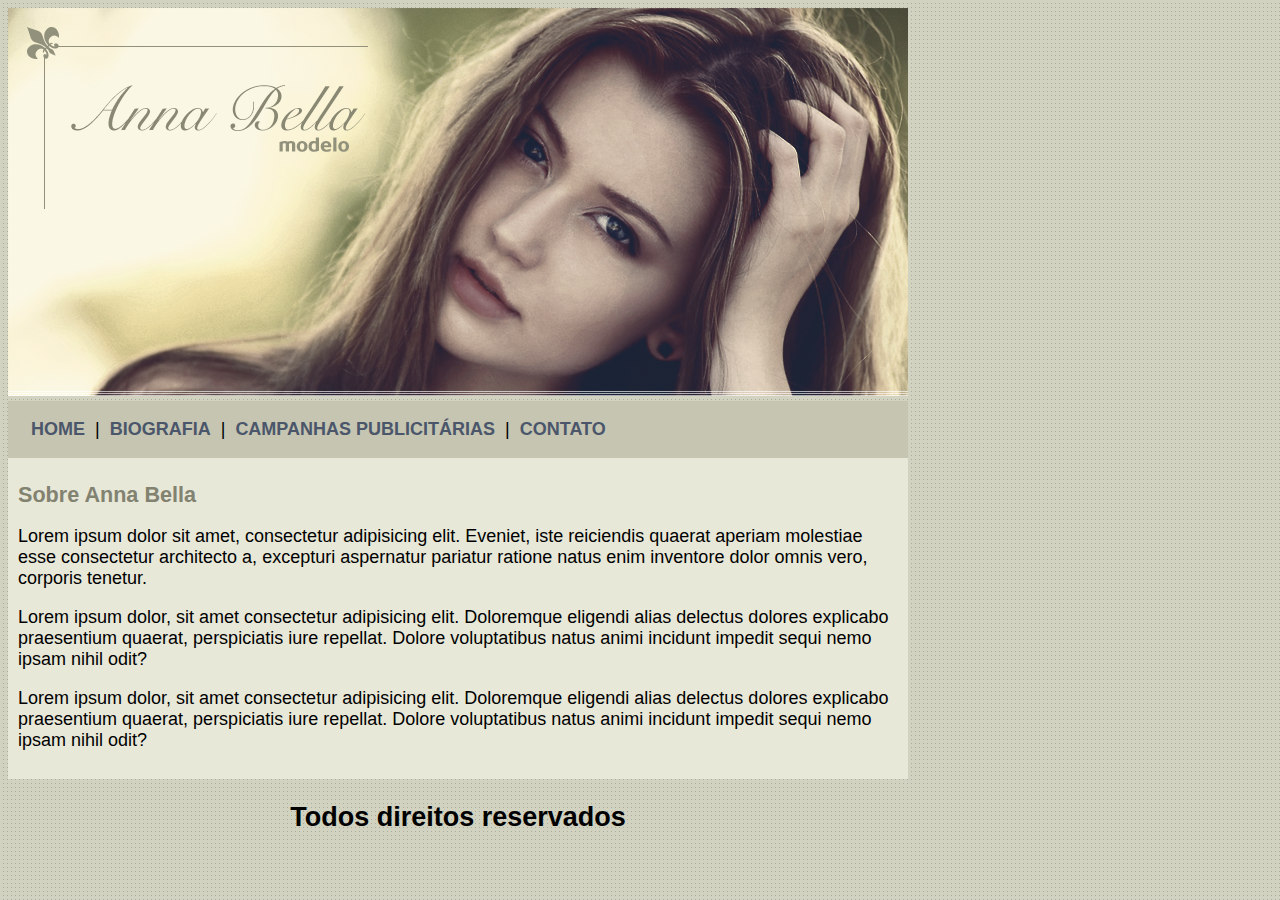
<file: index.html>
<!DOCTYPE html>
<html lang="pt-br">
    <head>
        <meta charset="UTF-8">
        <meta http-equiv="X-UA-Compatible" content="IE=edge">
        <meta name="viewport" content="width=device-width, initial-scale=1.0">
        <title>Página principal</title>
        <link rel="stylesheet" href="style.css">
    </head>

    <body>
        <div id="principal">
        <img src="Imagens/capa.png">
        <div id="menu">
            <a href="index.html">HOME</a>  |
            <a href="biografia.html">BIOGRAFIA</a> |
            <a href="campanhas-publicitarias.html">CAMPANHAS PUBLICITÁRIAS</a> |
            <a href="contato.html">CONTATO</a>
        </div>

        <div id="conteudo">
        <h1>Sobre Anna Bella</h1>

        <p>Lorem ipsum dolor sit amet, consectetur adipisicing elit. Eveniet, iste reiciendis quaerat aperiam molestiae esse consectetur architecto a, excepturi aspernatur pariatur ratione natus enim inventore dolor omnis vero, corporis tenetur.</p>

        <p>Lorem ipsum dolor, sit amet consectetur adipisicing elit. Doloremque eligendi alias delectus dolores explicabo praesentium quaerat, perspiciatis iure repellat. Dolore voluptatibus natus animi incidunt impedit sequi nemo ipsam nihil odit?</p>

        <p>Lorem ipsum dolor, sit amet consectetur adipisicing elit. Doloremque eligendi alias delectus dolores explicabo praesentium quaerat, perspiciatis iure repellat. Dolore voluptatibus natus animi incidunt impedit sequi nemo ipsam nihil odit?</p>

        </div>

        <div class="div"> 
        <h2>Todos direitos reservados</h2> 
        </div>

        
    </body>
</html>
</file>
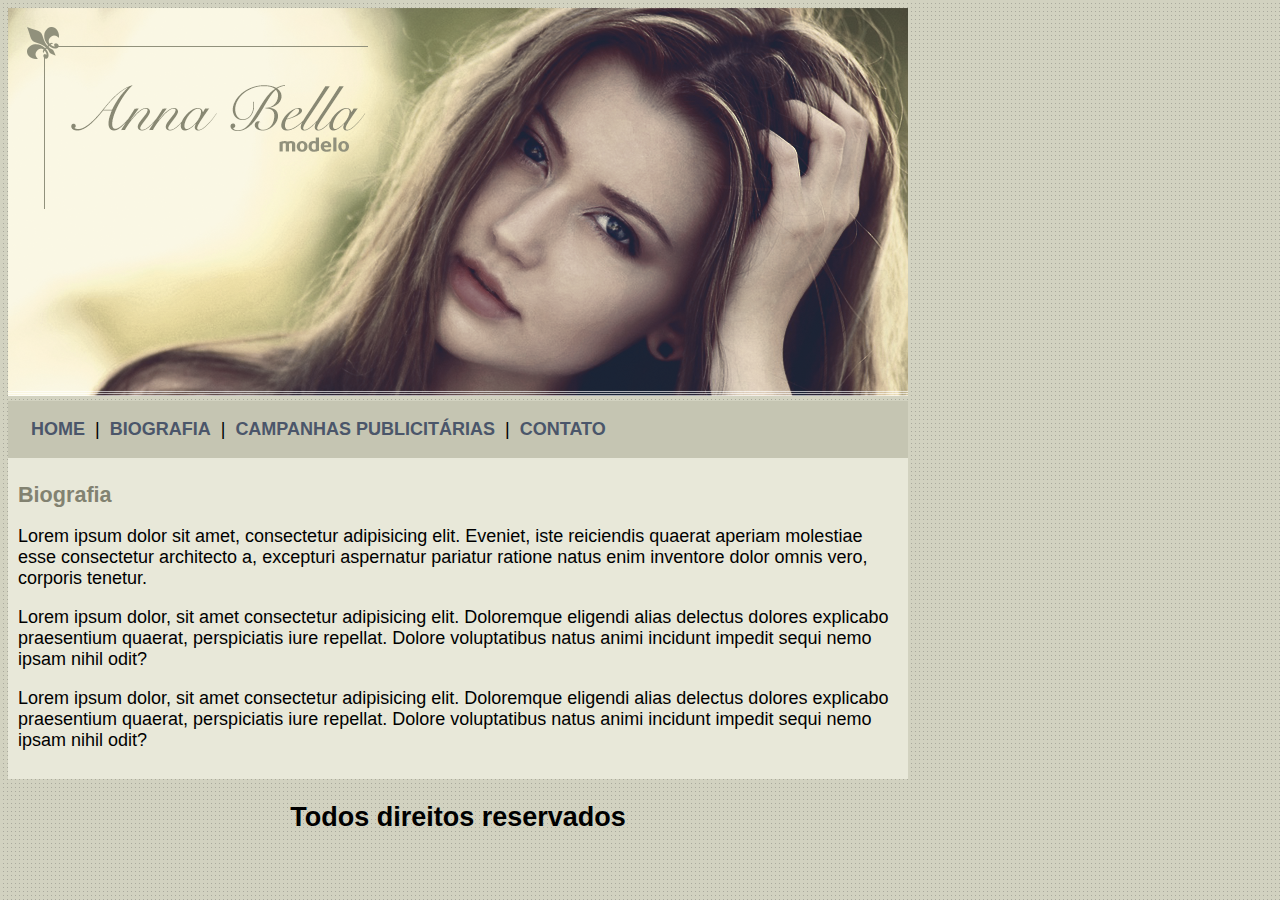
<file: biografia.html>
<!DOCTYPE html>
<html lang="pt-br">
    <head>
        <meta charset="UTF-8">
        <meta http-equiv="X-UA-Compatible" content="IE=edge">
        <meta name="viewport" content="width=device-width, initial-scale=1.0">
        <title>Anna Bella - Biografia</title>
        <link rel="stylesheet" href="style.css">
    </head>

    <body>
        <div id="principal">
        <img src="Imagens/capa.png">
        <div id="menu">
            <a href="index.html">HOME</a>  |
            <a href="biografia.html">BIOGRAFIA</a> |
            <a href="campanhas-publicitarias.html">CAMPANHAS PUBLICITÁRIAS</a> |
            <a href="contato.html">CONTATO</a>
        </div>

        <div id="conteudo">
        <h1>Biografia</h1>

        <p>Lorem ipsum dolor sit amet, consectetur adipisicing elit. Eveniet, iste reiciendis quaerat aperiam molestiae esse consectetur architecto a, excepturi aspernatur pariatur ratione natus enim inventore dolor omnis vero, corporis tenetur.</p>

        <p>Lorem ipsum dolor, sit amet consectetur adipisicing elit. Doloremque eligendi alias delectus dolores explicabo praesentium quaerat, perspiciatis iure repellat. Dolore voluptatibus natus animi incidunt impedit sequi nemo ipsam nihil odit?</p>

        <p>Lorem ipsum dolor, sit amet consectetur adipisicing elit. Doloremque eligendi alias delectus dolores explicabo praesentium quaerat, perspiciatis iure repellat. Dolore voluptatibus natus animi incidunt impedit sequi nemo ipsam nihil odit?</p>

        </div>

        <div class="div"> 
        <h2>Todos direitos reservados</h2> 
        </div>

        
    </body>
</html>
</file>
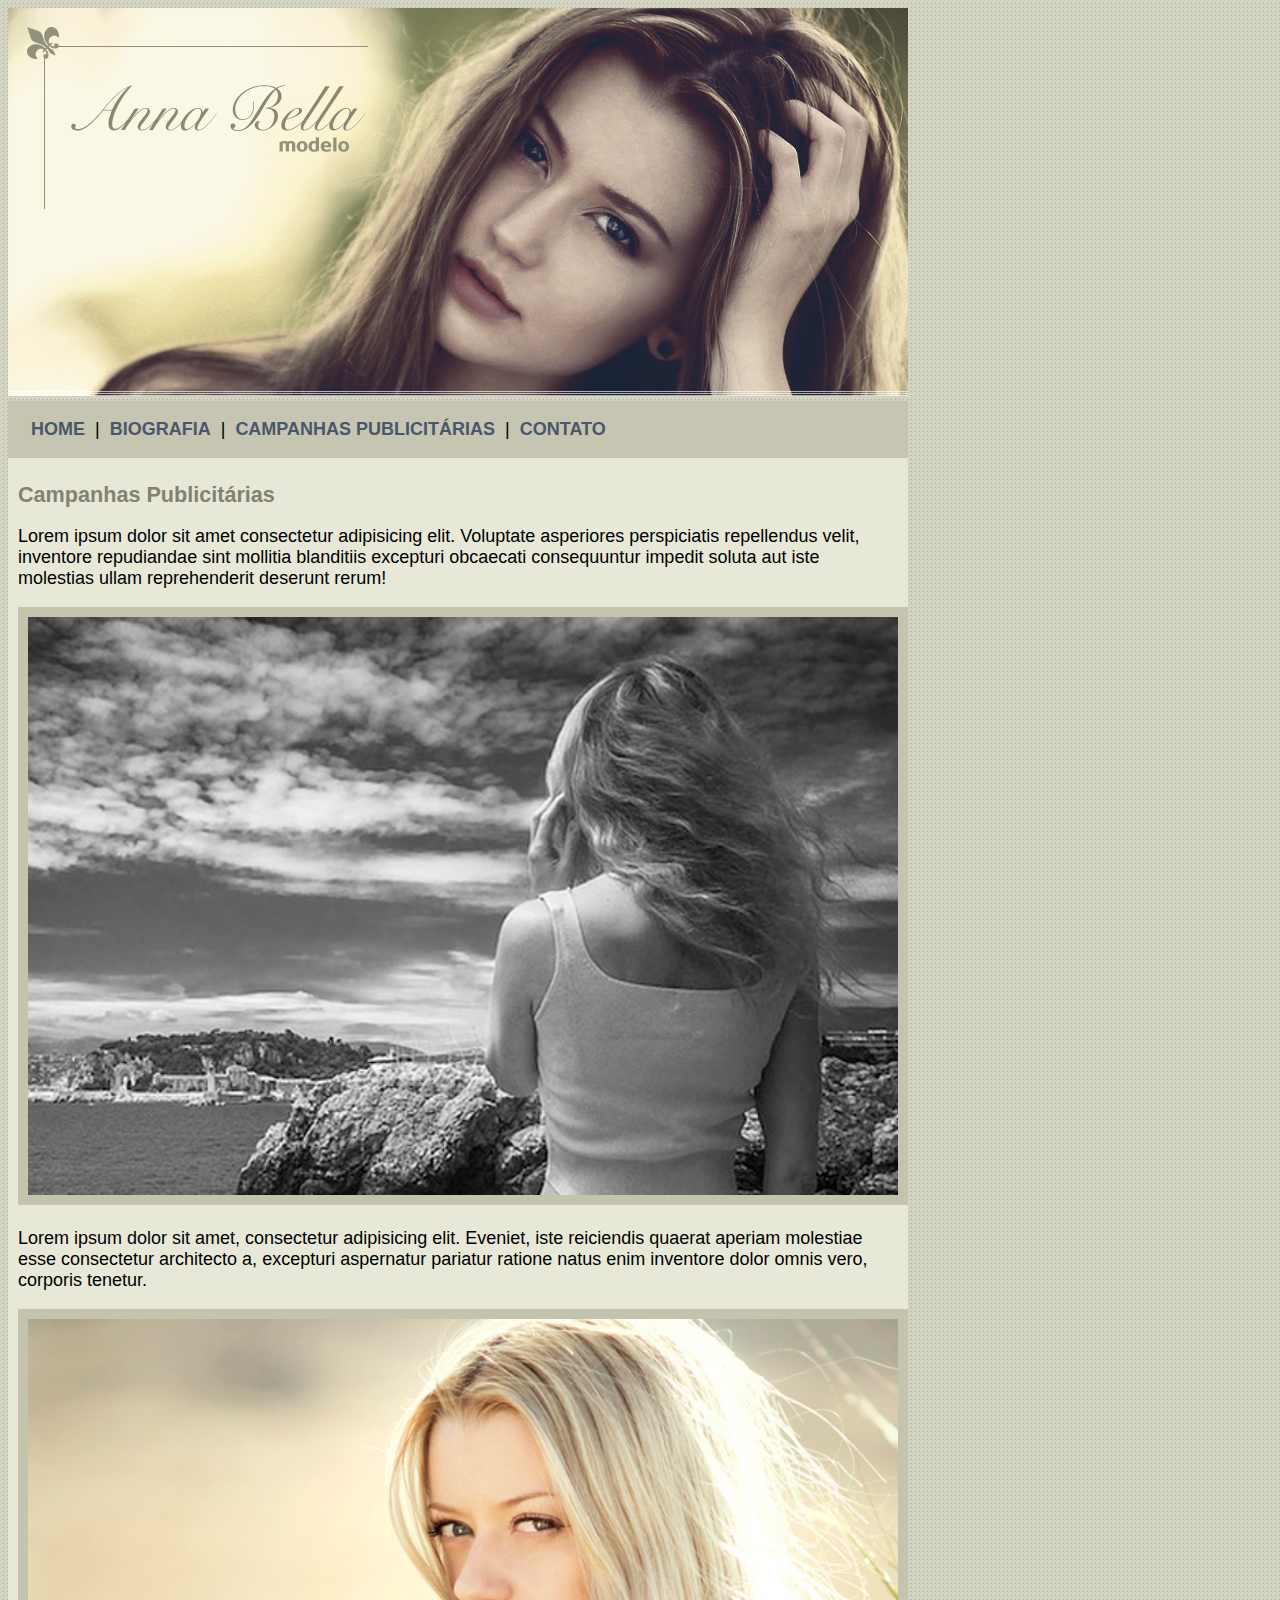
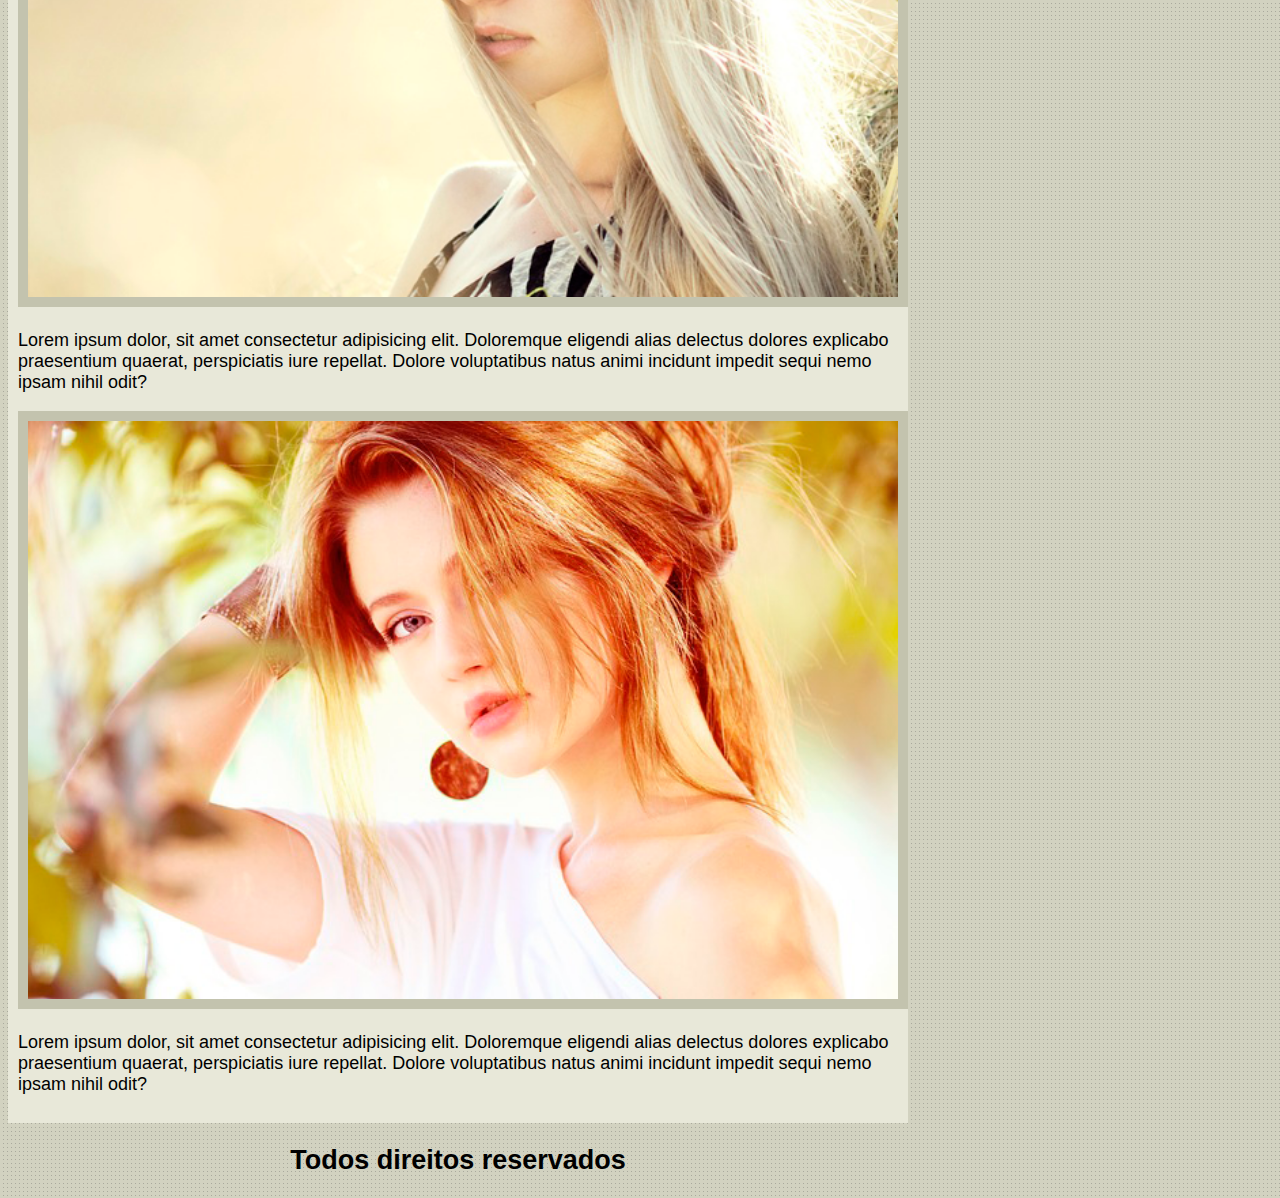
<file: campanhas-publicitarias.html>
<!DOCTYPE html>
<html lang="pt-br">
    <head>
        <meta charset="UTF-8">
        <meta http-equiv="X-UA-Compatible" content="IE=edge">
        <meta name="viewport" content="width=device-width, initial-scale=1.0">
        <title>Campanha Publicitárias</title>
        <link rel="stylesheet" href="style.css">
    </head>

    <body>
        <div id="principal">
        <img src="Imagens/capa.png">
        <div id="menu">
            <a href="index.html">HOME</a>  |
            <a href="biografia.html">BIOGRAFIA</a> |
            <a href="campanhas-publicitarias.html">CAMPANHAS PUBLICITÁRIAS</a> |
            <a href="contato.html">CONTATO</a>
        </div>

        <div id="conteudo">
        <h1>Campanhas Publicitárias</h1>

        <p>Lorem ipsum dolor sit amet consectetur adipisicing elit. Voluptate asperiores perspiciatis repellendus velit, inventore repudiandae sint mollitia blanditiis excepturi obcaecati consequuntur impedit soluta aut iste molestias ullam reprehenderit deserunt rerum!</p>

        <img src="Imagens/foto1.png" alt="" class="img-campanha">

        <p>Lorem ipsum dolor sit amet, consectetur adipisicing elit. Eveniet, iste reiciendis quaerat aperiam molestiae esse consectetur architecto a, excepturi aspernatur pariatur ratione natus enim inventore dolor omnis vero, corporis tenetur.</p>

        <img src="Imagens/foto2.png" alt="" class="img-campanha">

        <p>Lorem ipsum dolor, sit amet consectetur adipisicing elit. Doloremque eligendi alias delectus dolores explicabo praesentium quaerat, perspiciatis iure repellat. Dolore voluptatibus natus animi incidunt impedit sequi nemo ipsam nihil odit?</p>

        <img src="Imagens/foto3.png" alt="" class="img-campanha">

        <p>Lorem ipsum dolor, sit amet consectetur adipisicing elit. Doloremque eligendi alias delectus dolores explicabo praesentium quaerat, perspiciatis iure repellat. Dolore voluptatibus natus animi incidunt impedit sequi nemo ipsam nihil odit?</p>

        </div>

        <div class="div"> 
        <h2>Todos direitos reservados</h2> 
        </div>

        
    </body>
</html>
</file>
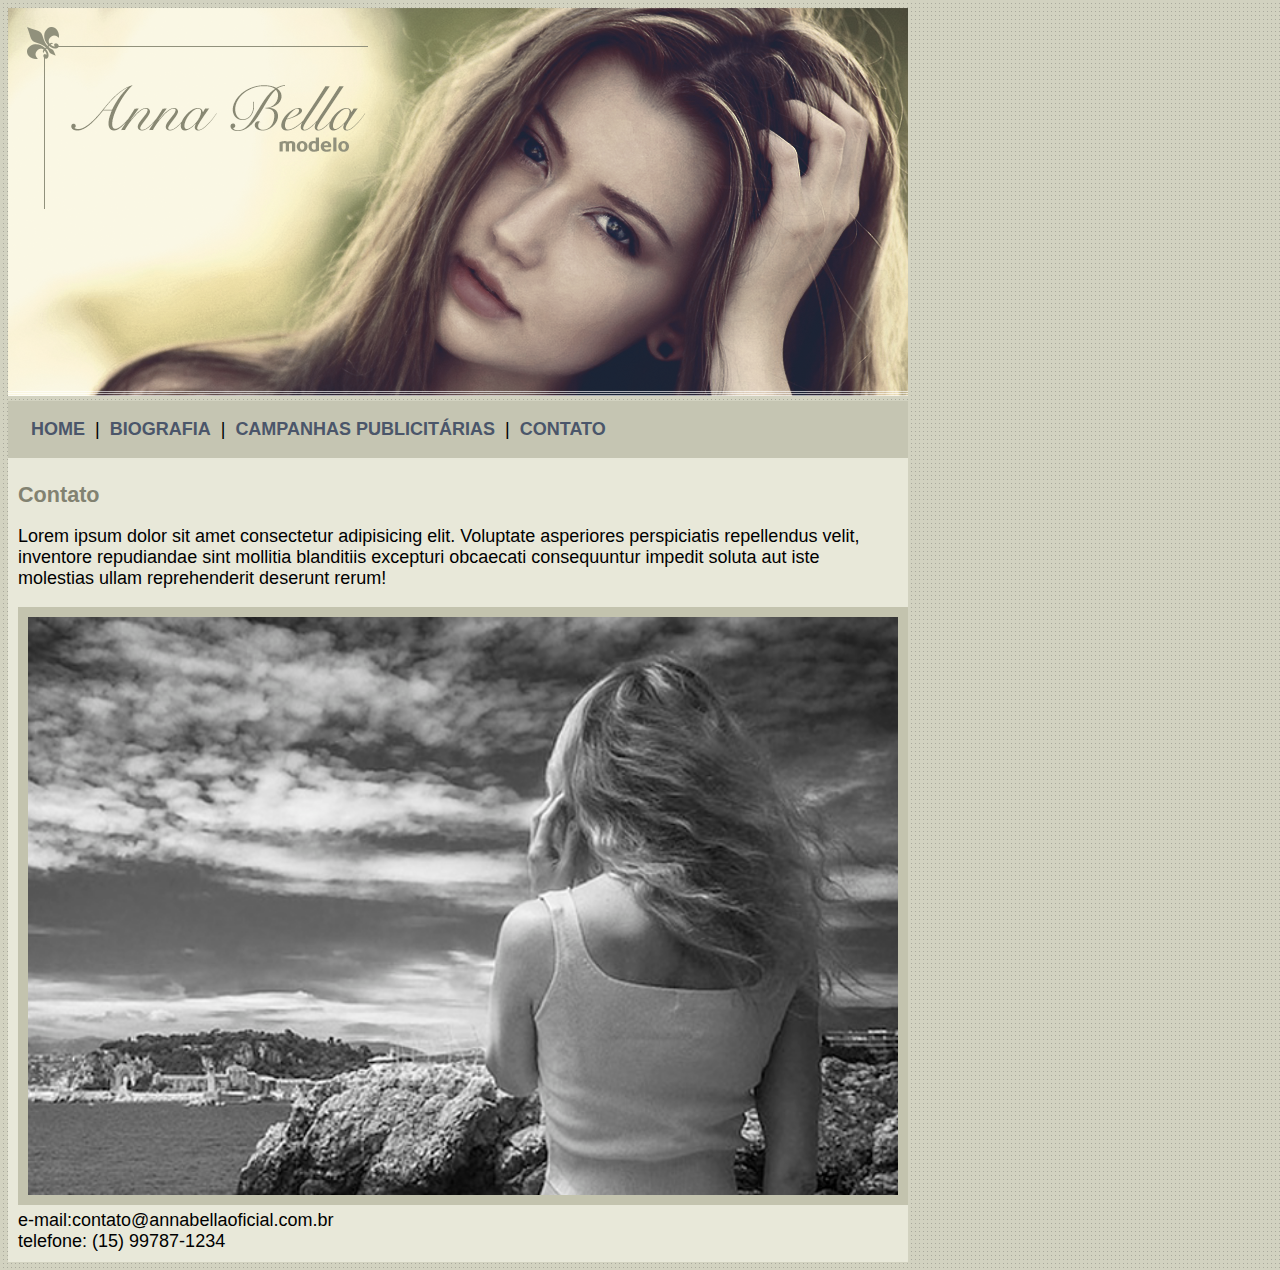
<file: contato.html>
<!DOCTYPE html>
<html lang="pt-br">
    <head>
        <meta charset="UTF-8">
        <meta http-equiv="X-UA-Compatible" content="IE=edge">
        <meta name="viewport" content="width=device-width, initial-scale=1.0">
        <title>Contato</title>
        <link rel="stylesheet" href="style.css">
    </head>

    <body>
        <div id="principal">
        <img src="Imagens/capa.png">
        <div id="menu">
            <a href="index.html">HOME</a>  |
            <a href="biografia.html">BIOGRAFIA</a> |
            <a href="campanhas-publicitarias.html">CAMPANHAS PUBLICITÁRIAS</a> |
            <a href="contato.html">CONTATO</a>
        </div>

        <div id="conteudo">
        <h1>Contato</h1>

        <p>Lorem ipsum dolor sit amet consectetur adipisicing elit. Voluptate asperiores perspiciatis repellendus velit, inventore repudiandae sint mollitia blanditiis excepturi obcaecati consequuntur impedit soluta aut iste molestias ullam reprehenderit deserunt rerum!</p>

        <img src="Imagens/foto1.png" alt="" class="img-campanha">
        
        <div>
            e-mail:contato@annabellaoficial.com.br <br>
            telefone: (15) 99787-1234
        </div>

        
    </body>
</html>
</file>
<file: style.css>
body {
    background: bisque url('Imagens/fundo.png');
    font: 18px arial;
}

#principal {
width: 900px;
}


#menu {
    background: #c5c5b2;
    padding: 18px;
}

#conteudo {
    background: #e8e8d9;
    padding: 10px;
}

a {
    color: #4b566a;
    text-decoration: none;
    font-weight: bold;
    padding: 5px;
}

.div {

    text-align: center;
}

h1{color: #828271;
    font-size: 1.2em;

}

.img-campanha{
    border: 10px solid #c3c3ae ;
    width: 870px;
}
</file>
